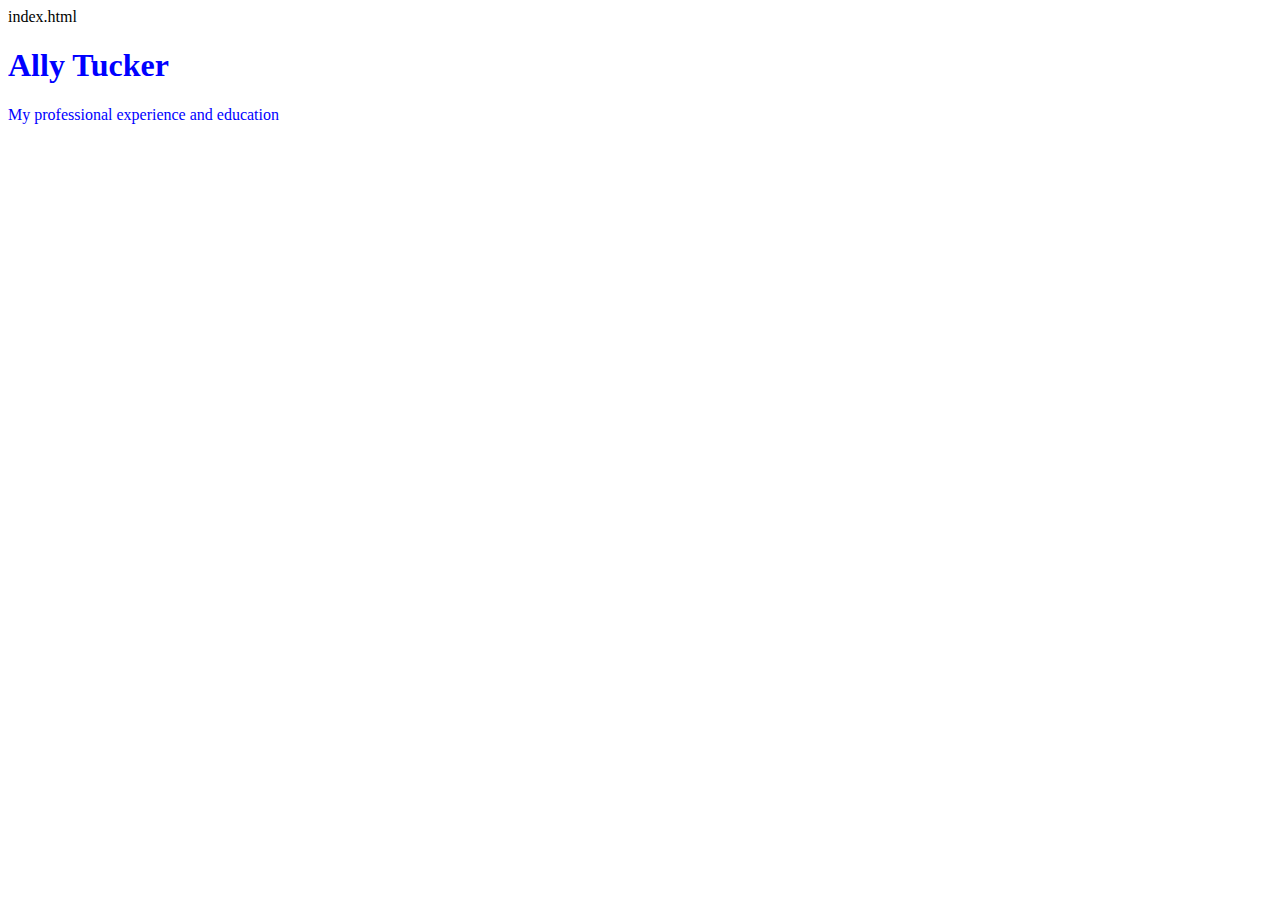
<file: index.html>
index.html
<!DOCTYPE html>
<html>
	<head>
		<title>Ally Tucker</title>
		<link rel="stylesheet" type="text/css" href="css/style.css">
	</head>
	<body>
	<h1>Ally Tucker</h1>
	<p>My professional experience and education</p>
	</body>
</file>
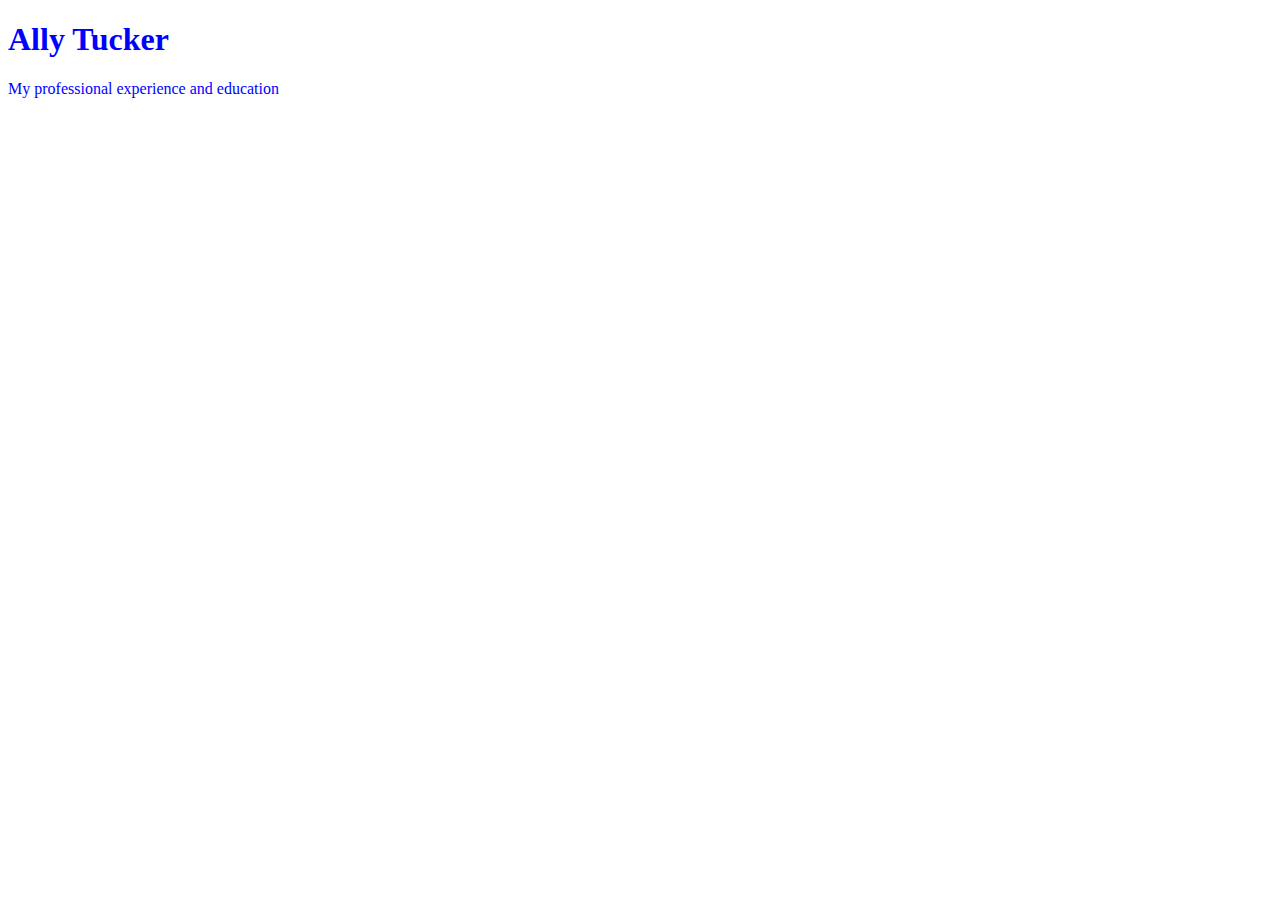
<file: unit_1/index.html>
<!DOCTYPE html>
<html>

	<head>
		<title>Ally Tucker</title>
		<link rel="stylesheet" type="text/css" href="css/style.css">
	</head>
	
	<body>
	<h1>Ally Tucker</h1>
	<p>My professional experience and education</p>
	</body>
</file>
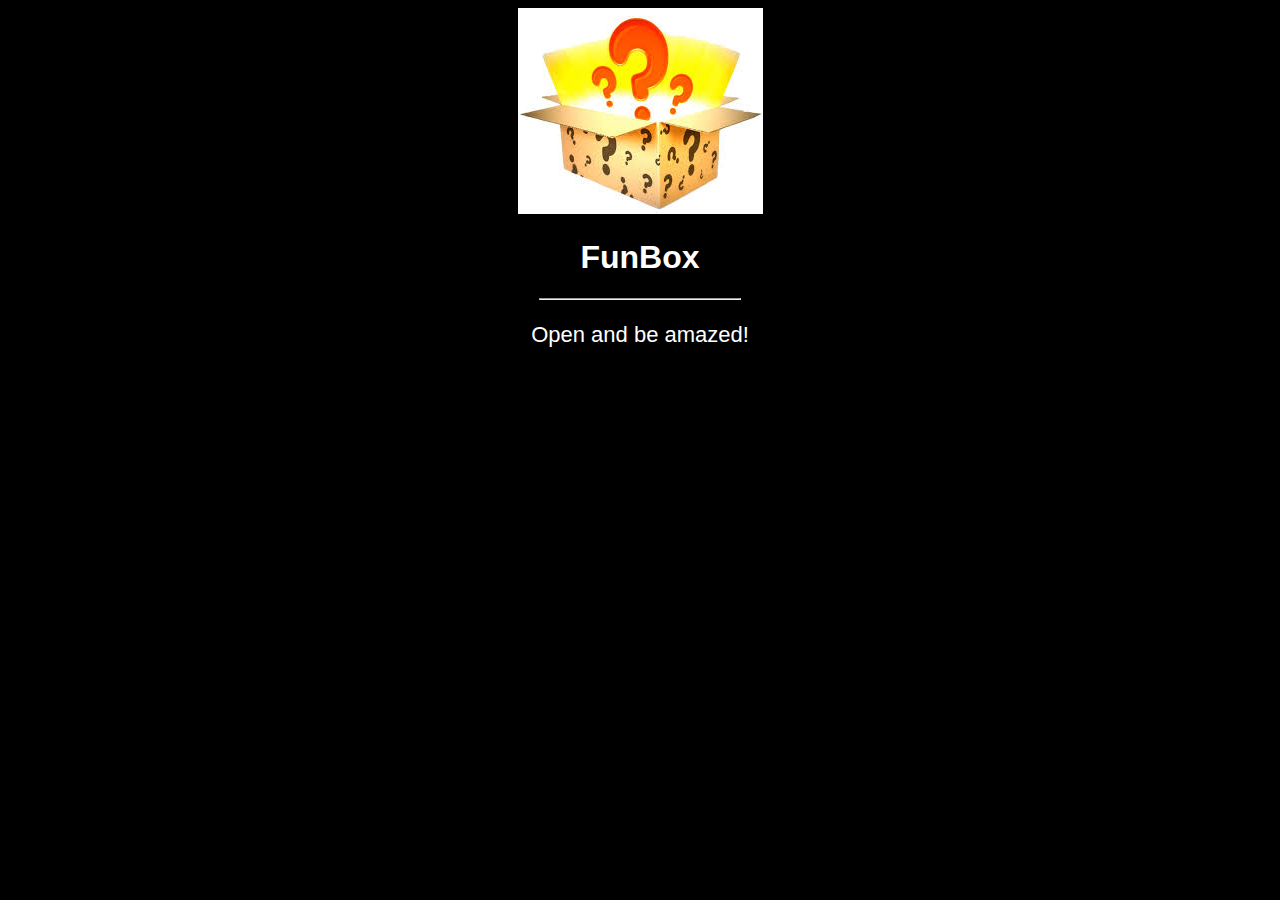
<file: unit_3/index.html>
<!DOCTYPE html>
<html>

	<head>
		<title>Ally Tucker</title>
		<link rel="stylesheet" type="text/css" href="css/style.css">
	</head>
	
	<body>
	<img src="images/funbox.jpeg">
	<h1>FunBox</h1>
	<hr>
	<p>Open and be amazed!</p>
	</body>

	</html>
</file>
<file: css/style.css>
style.css
body {
	background-color: grey;
}

h1, p {
	color: blue;
}
</file>
<file: unit_1/css/style.css>
style.css
body {
	background-color: yellow;
}

h1, p {
	color: blue;
}
</file>
<file: unit_3/css/style.css>
body {
  text-align: center;
  background: #000;
  color: #fff;
  font-family: Helvetica;
}
hr {
  width: 200px;
}
p {
  font-size: 22px;
}
</file>
